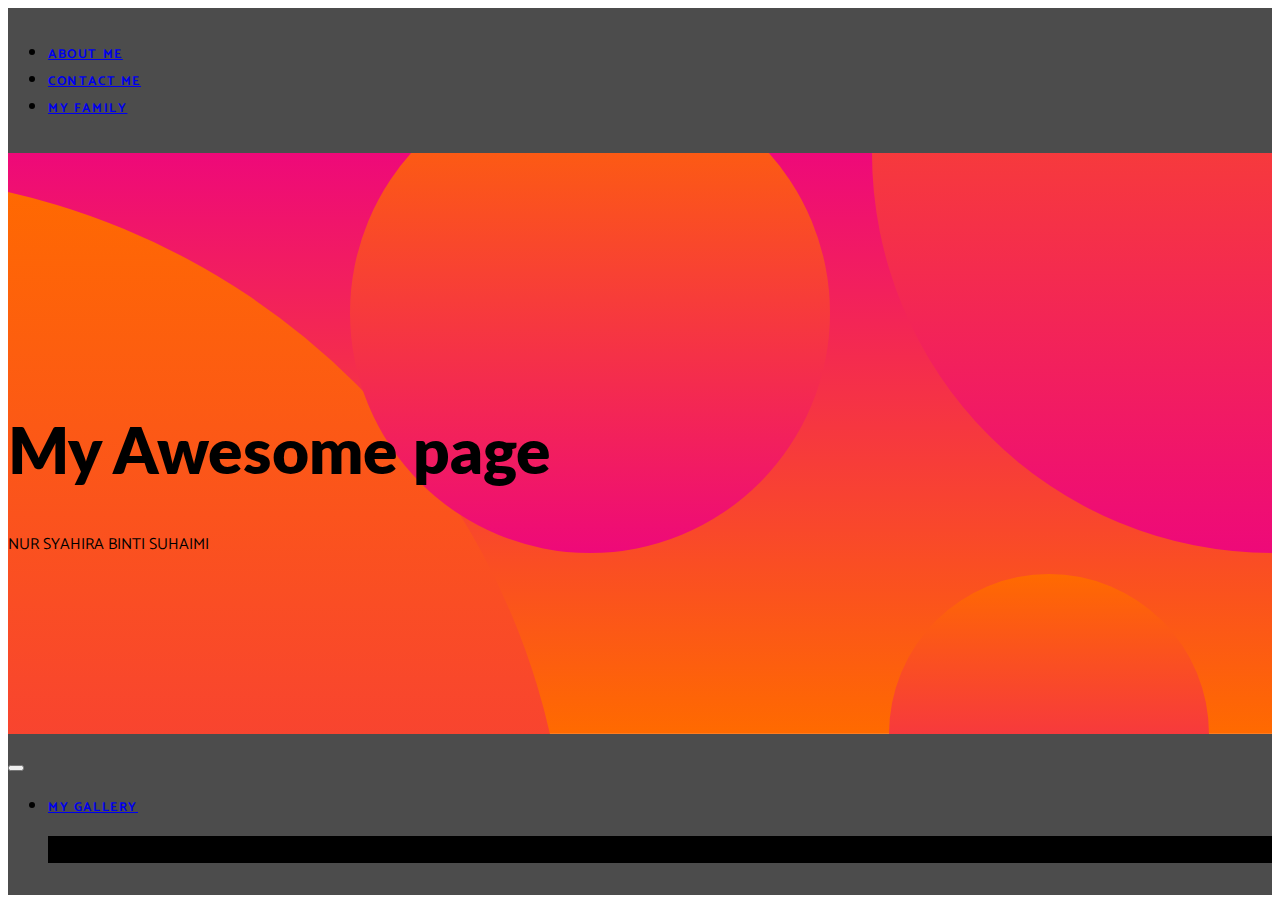
<file: index.html>
<!DOCTYPE html>
<html lang="en">
<head>
    <meta charset="UTF-8">
    <meta name="viewport" content="width=device-width, initial-scale=1.0, shrink-to-fit=no">
    
    <meta name="description" content="index">
    <meta name="author" content="Syahira">

    <title>My awesome page</title>
    <link rel="stylesheet" href="https://cdn.jsdelivr.net/npm/bootstrap@4.5.3/dist/css/bootstrap.min.css" integrity="sha384-TX8t27EcRE3e/ihU7zmQxVncDAy5uIKz4rEkgIXeMed4M0jlfIDPvg6uqKI2xXr2" crossorigin="anonymous">
   
    <!-- Custom fonts for this template -->
    <link href="https://fonts.googleapis.com/css?family=Catamaran:100,200,300,400,500,600,700,800,900" rel="stylesheet">
    <link href="https://fonts.googleapis.com/css?family=Lato:100,100i,300,300i,400,400i,700,700i,900,900i" rel="stylesheet">

   
    <!-- Custom styles for this template -->
    <link rel="stylesheet" href="css/custom.css">
</head>
<body>
     <!-- Navigation -->
  <nav class="navbar navbar-expand-lg navbar-dark navbar-custom">
    <div class="container">
      <div class="collapse navbar-collapse" id="navbarResponsive">
        <ul class="navbar-nav ml-auto">
          <li class="nav-item">
            <a class="nav-link" href="about me.html">about me</a>
          </li>
          <li class="nav-item">
            <a class="nav-link" href="contact me.html">contact me</a>
          </li>
		  <li class="nav-item">
            <a class="nav-link" href="my family.html">my family</a>
          </li>
        </ul>
      </div>
    </div>
  </nav>
  
  <header class="masthead text-center text-white">
    <div class="masthead-content">
      <div class="container">
        <h1 class="masthead-heading mb-0">My Awesome page</h1>
        <p class="h4 mb-5">NUR SYAHIRA BINTI SUHAIMI</p>
      </div>
    </div>
    <div class="bg-circle-1 bg-circle"></div>
    <div class="bg-circle-2 bg-circle"></div>
    <div class="bg-circle-3 bg-circle"></div>
    <div class="bg-circle-4 bg-circle"></div>
  </header>
  
    <!-- Navigation -->
  <nav class="navbar navbar-expand-lg navbar-dark navbar-custom">
    <div class="container">
      <button class="navbar-toggler" type="button" data-toggle="collapse" data-target="#navbarResponsive" aria-controls="navbarResponsive" aria-expanded="false" aria-label="Toggle navigation">
        <span class="navbar-toggler-icon"></span>
      </button>
      <div class="collapse navbar-collapse" id="navbarResponsive">
        <ul class="navbar-nav ml-auto">
          <li class="nav-item">
            <a class="nav-link" href="my gallery.html">My Gallery</a>
          </li>
		  
		  </main>


  <!-- Footer -->
  <footer class="py-4 bg-black">
    <div class="container">
      <p class="m-0 text-center text-white small">Copyright &copy; Syahira suhaimi</p>
    </div>
    <!-- /.container -->
  </footer>
   
    <script src="https://code.jquery.com/jquery-3.5.1.slim.min.js" integrity="sha384-DfXdz2htPH0lsSSs5nCTpuj/zy4C+OGpamoFVy38MVBnE+IbbVYUew+OrCXaRkfj" crossorigin="anonymous"></script>
    <script src="https://cdn.jsdelivr.net/npm/bootstrap@4.5.3/dist/js/bootstrap.bundle.min.js" integrity="sha384-ho+j7jyWK8fNQe+A12Hb8AhRq26LrZ/JpcUGGOn+Y7RsweNrtN/tE3MoK7ZeZDyx" crossorigin="anonymous"></script>  
</body>
</html>
</file>
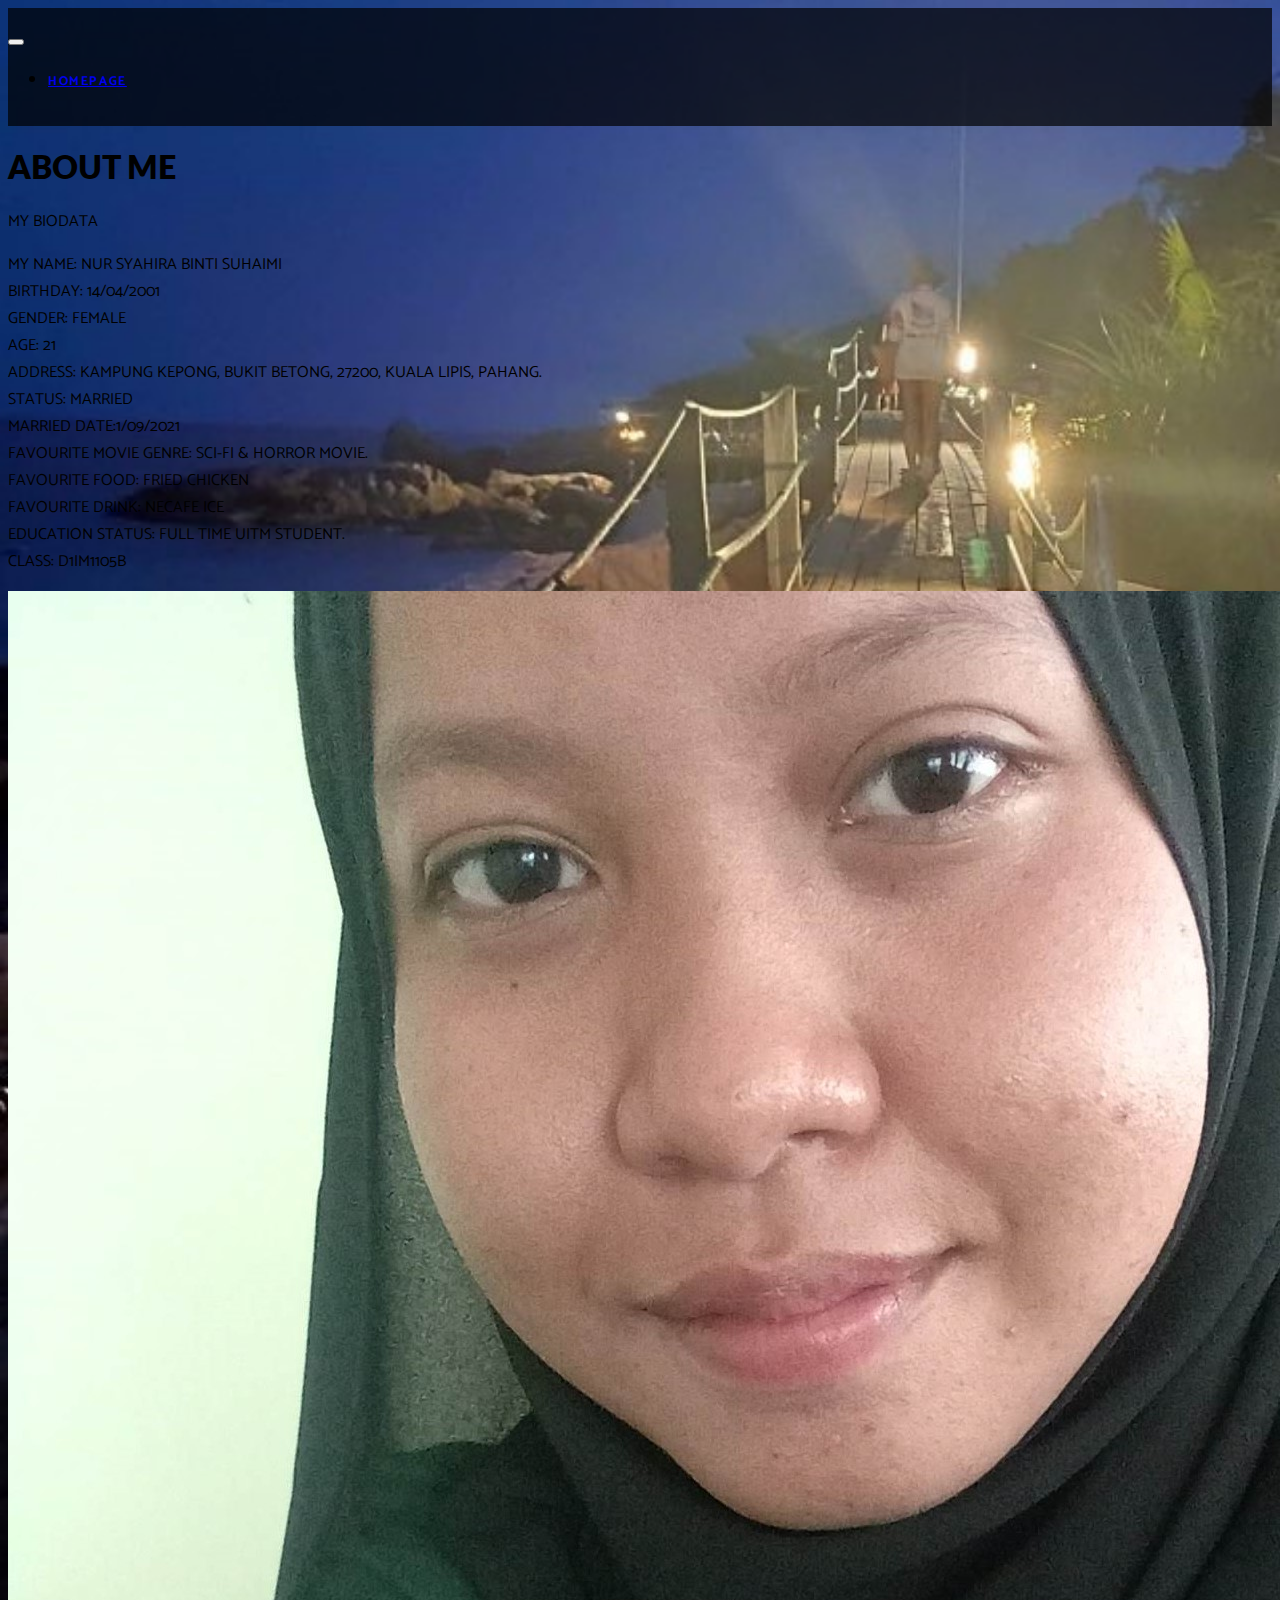
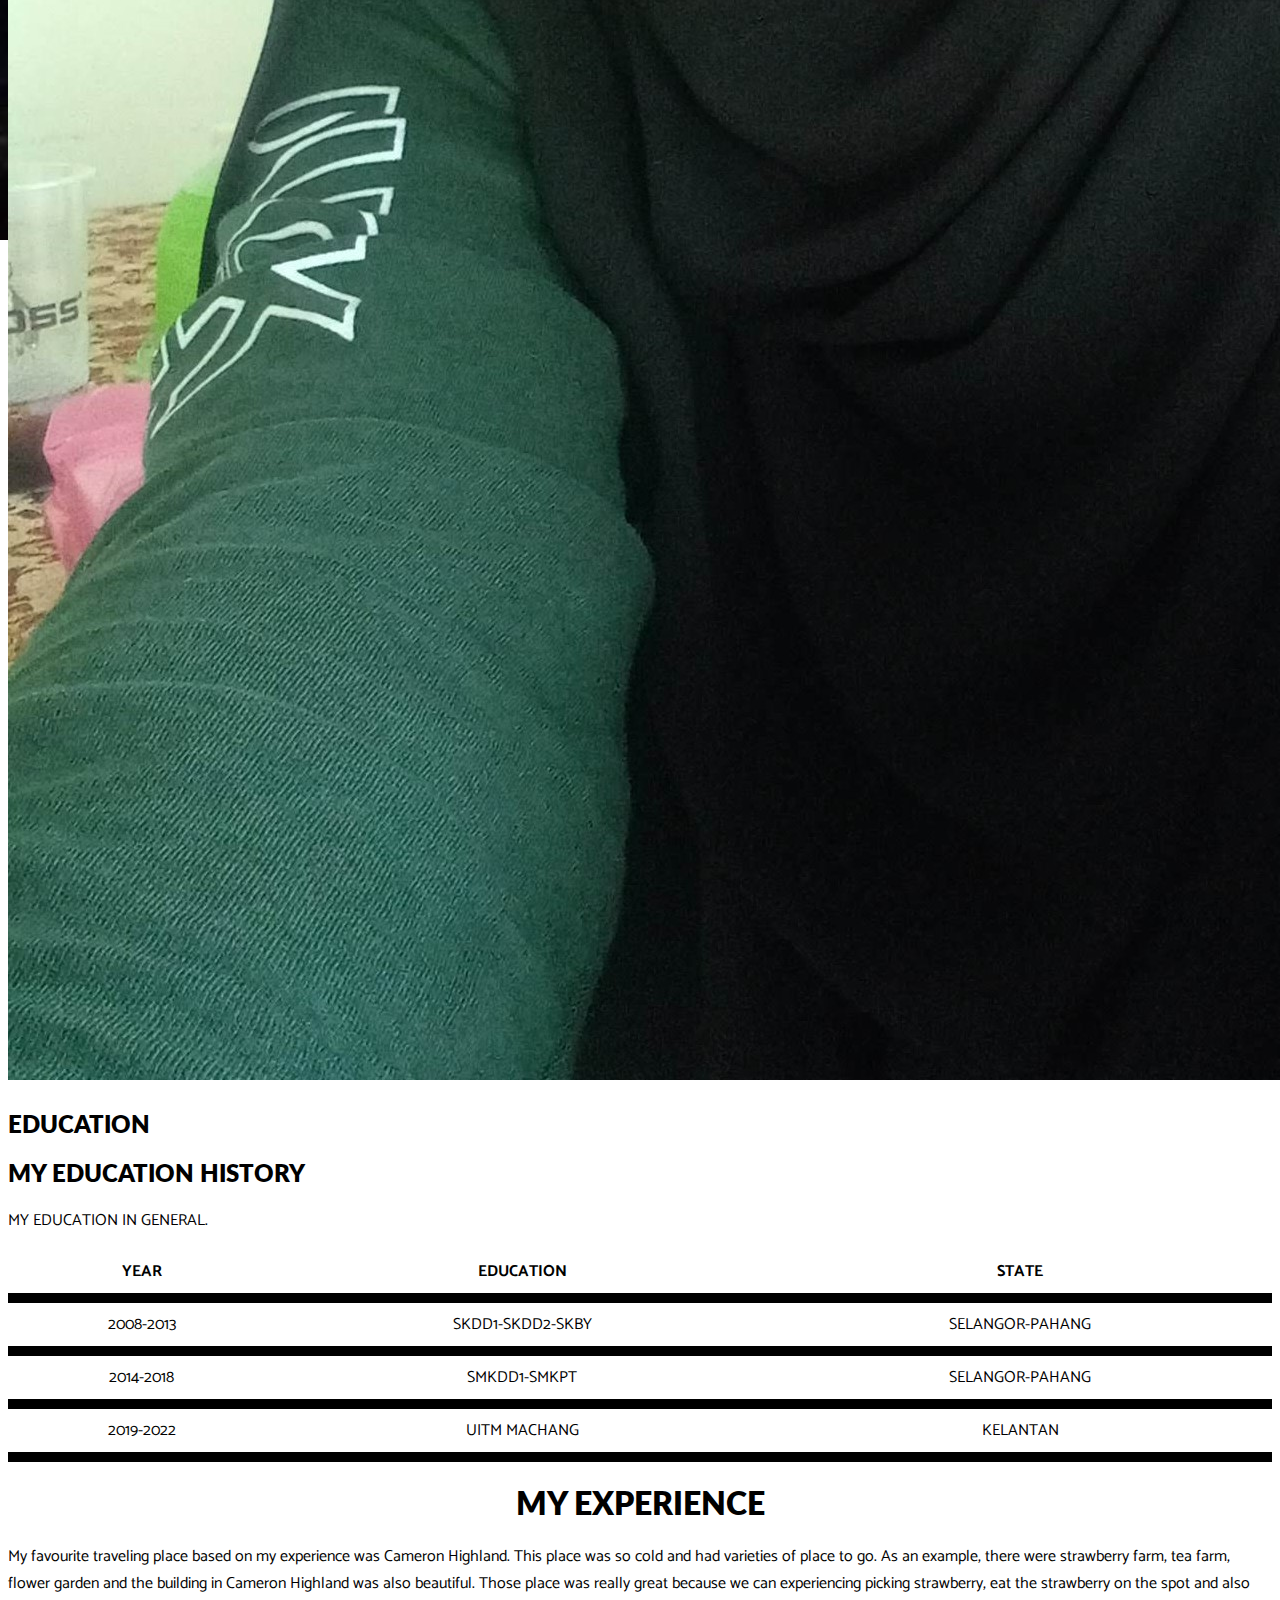
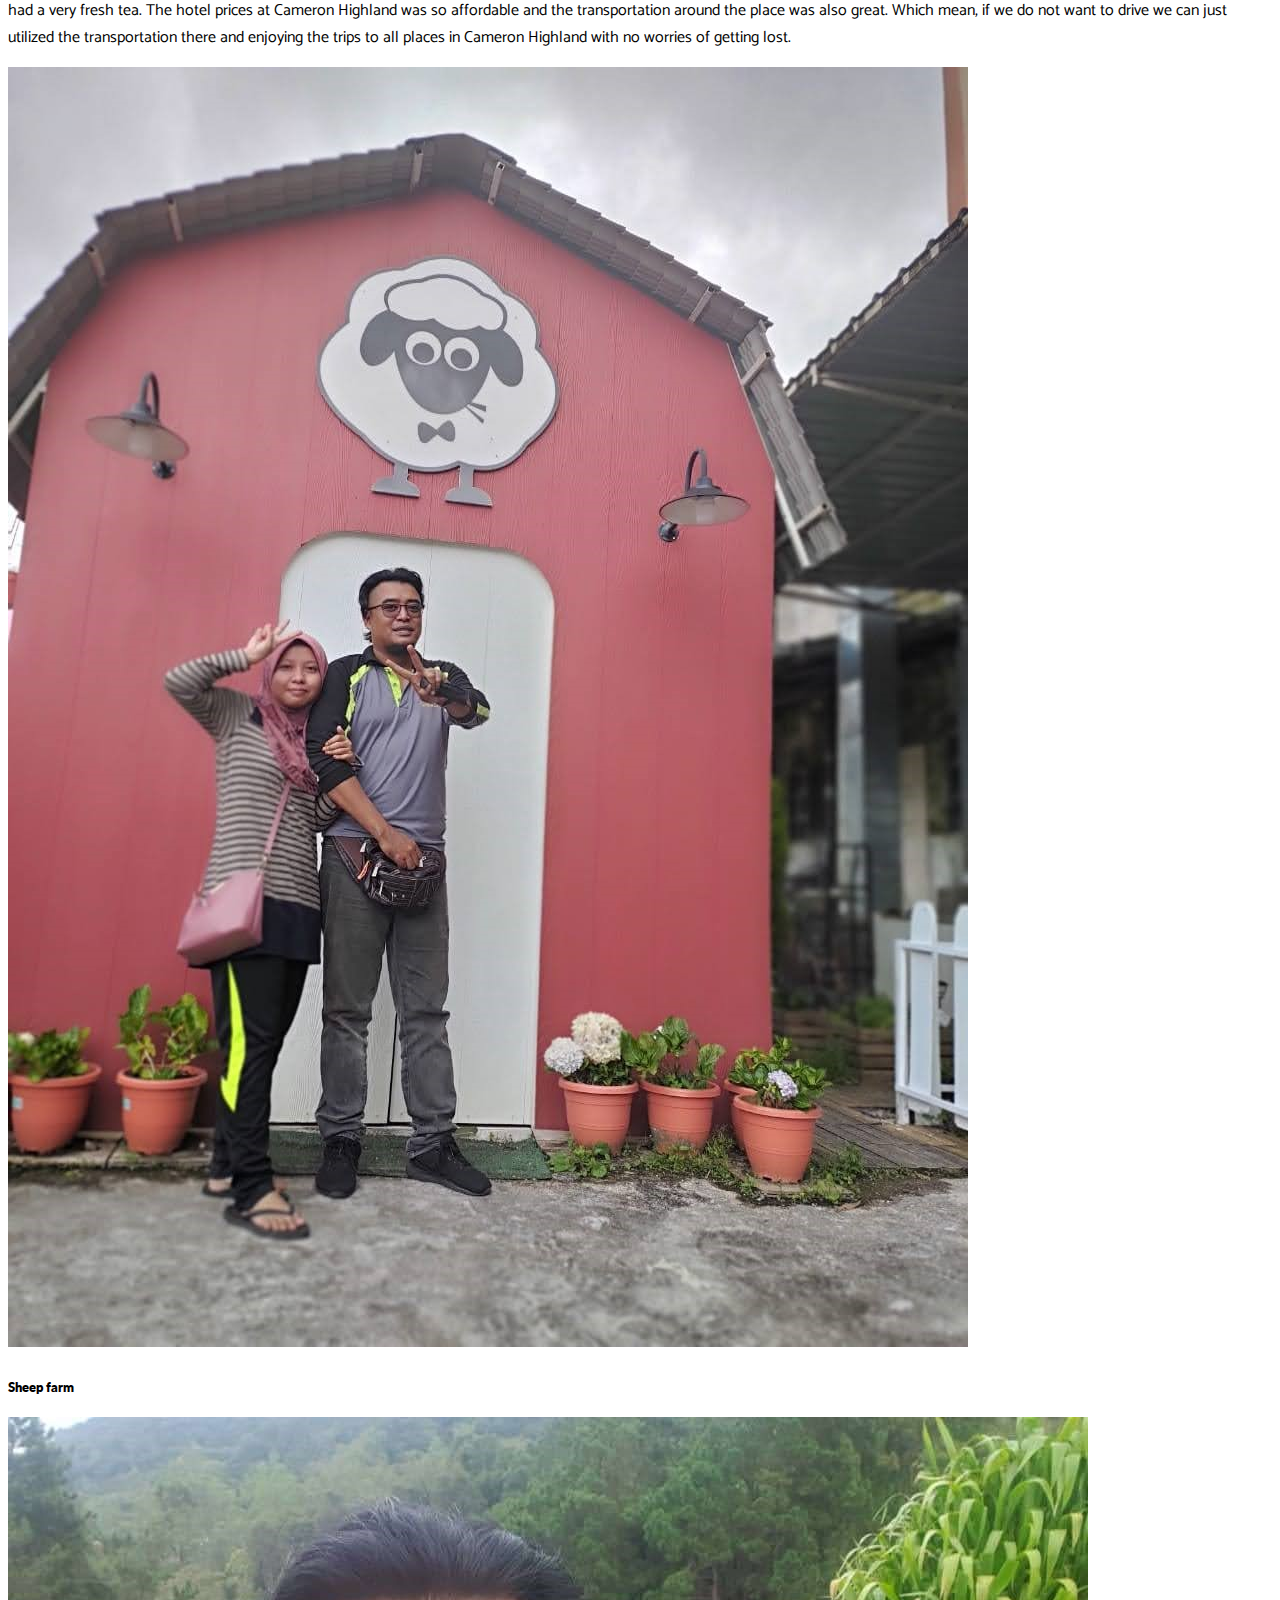
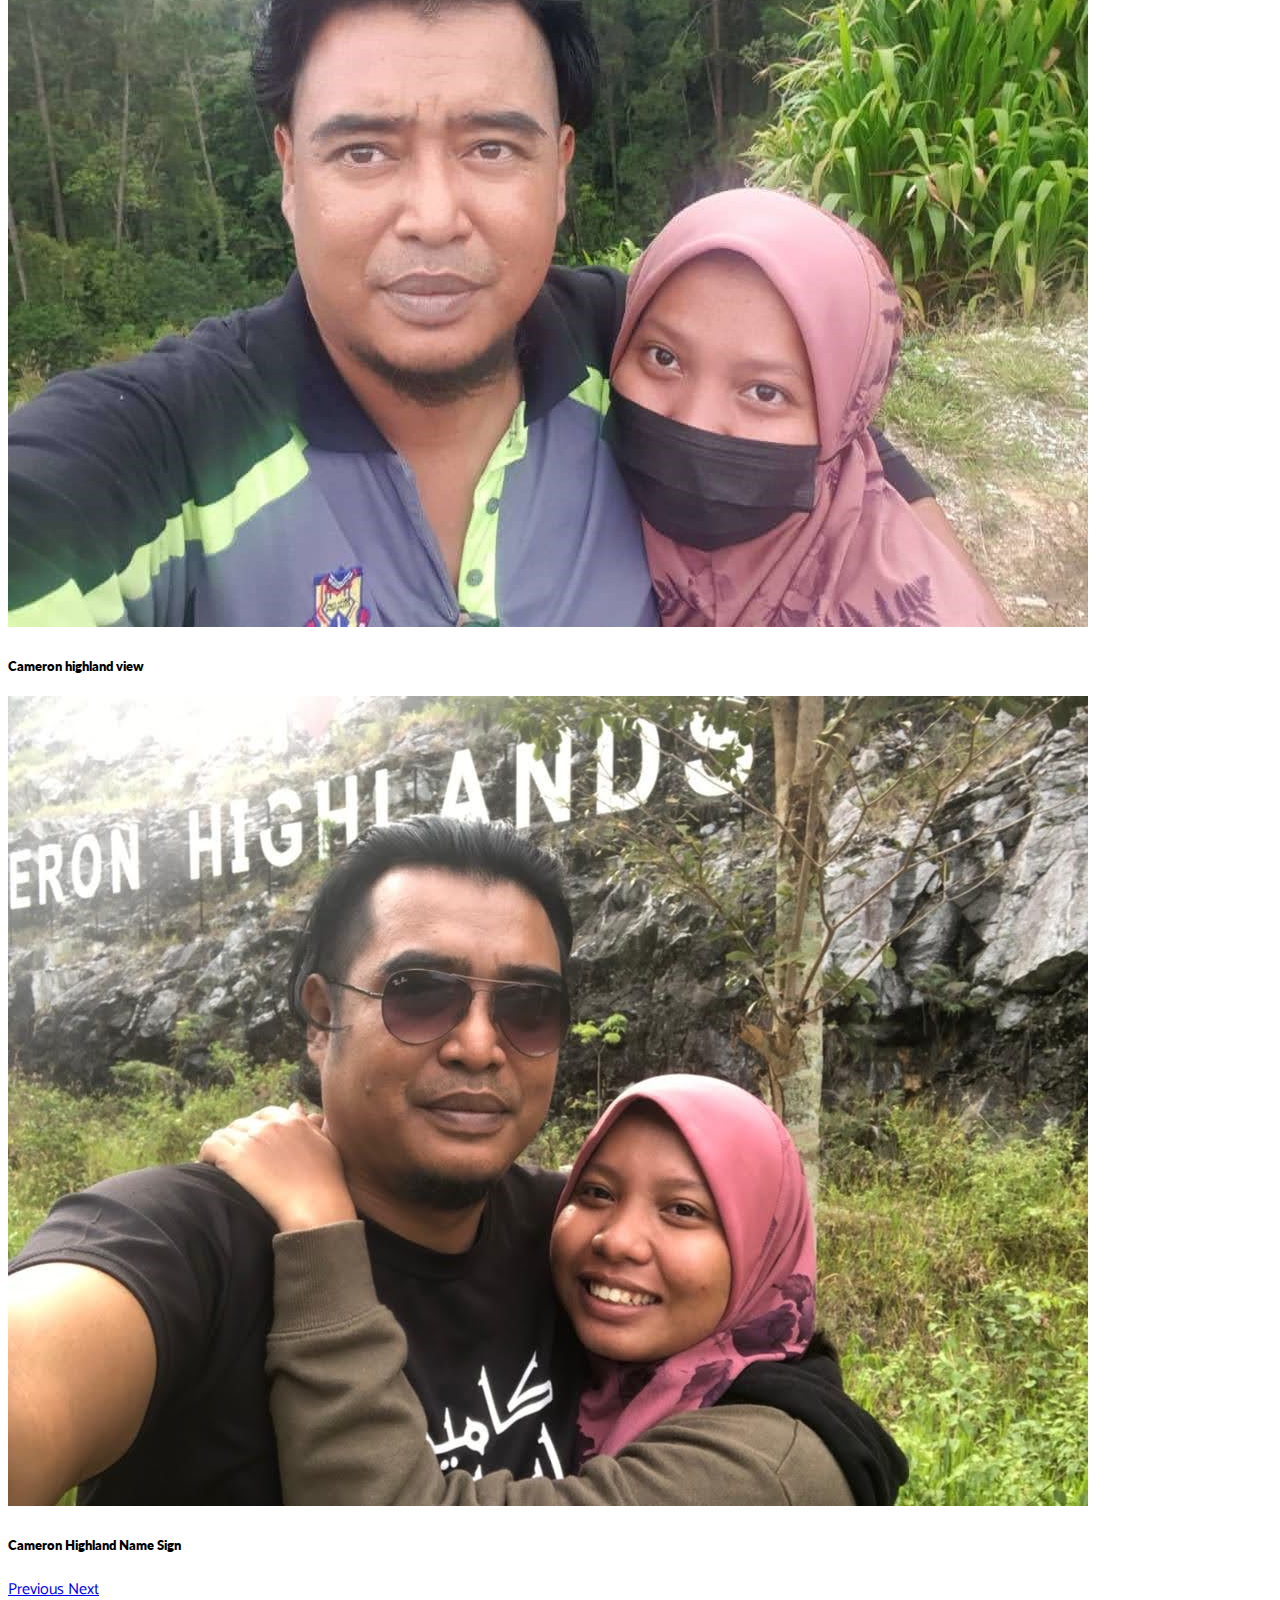
<file: about me.html>
<!DOCTYPE html>
<html lang="en">
<head>
    <meta charset="UTF-8">
    <meta name="viewport" content="width=device-width, initial-scale=1.0, shrink-to-fit=no">
    
    <meta name="description" content="About me">
    <meta name="author" content="syahira">

    <title>About me</title>
    <link rel="stylesheet" href="https://cdn.jsdelivr.net/npm/bootstrap@4.5.3/dist/css/bootstrap.min.css" integrity="sha384-TX8t27EcRE3e/ihU7zmQxVncDAy5uIKz4rEkgIXeMed4M0jlfIDPvg6uqKI2xXr2" crossorigin="anonymous">
   
    <!-- Custom fonts for this template -->
    <link href="https://fonts.googleapis.com/css?family=Catamaran:100,200,300,400,500,600,700,800,900" rel="stylesheet">
    <link href="https://fonts.googleapis.com/css?family=Lato:100,100i,300,300i,400,400i,700,700i,900,900i" rel="stylesheet">

   
    <!-- Custom styles for this websites -->
    <link rel="stylesheet" href="css/custom.css">
	
	
</head>
<header class="text-center text-white">
    <div class="content">
	    </div>
		</head>
    <!-- background for this website -->
<head>
<style>
body {
  background-image: url('images/jambatan.jpg');
  background-repeat: no-repeat;
  background-attachment: fixed;  
  background-size: cover;
}
</style>
</head>

<body>
     <!-- Navigation -->
  <nav class="navbar navbar-expand-lg navbar-dark navbar-custom">
    <div class="container">
      <button class="navbar-toggler" type="button" data-toggle="collapse" data-target="#navbarResponsive" aria-controls="navbarResponsive" aria-expanded="false" aria-label="Toggle navigation">
        <span class="navbar-toggler-icon"></span>
      </button>
      <div class="collapse navbar-collapse" id="navbarResponsive">
        <ul class="navbar-nav ml-auto">
          <li class="nav-item">
            <a class="nav-link" href="index.html">HOMEPAGE</a>
          </li>
        </ul>
      </div>
    </div>
  </nav>
 </body>

  <main>
<!-- Container (BIODATA Section) -->
<section class="container mt-5 mb-5">
    <div class="row">
      <div class="col-lg-6 p-3">
        <h1>ABOUT ME</h1>
        <p class="lead">MY BIODATA</p>
        <p>MY NAME: NUR SYAHIRA BINTI SUHAIMI <br> BIRTHDAY: 14/04/2001 <br> GENDER: FEMALE <br> AGE: 21 <br> ADDRESS: KAMPUNG KEPONG, BUKIT BETONG, 27200, KUALA LIPIS, PAHANG. <br> STATUS: MARRIED <br> MARRIED DATE:1/09/2021 <br> FAVOURITE MOVIE GENRE: SCI-FI & HORROR MOVIE. <br> FAVOURITE FOOD: FRIED CHICKEN <br> FAVOURITE DRINK: NECAFE ICE <br> EDUCATION STATUS: FULL TIME UITM STUDENT. <br> CLASS: D1IM1105B </p>
      </div>
      <div class="col-lg-6">
        <img class="img-fluid rounded-circle" src="images/me.jpg" alt="Gambar saya">
      </div>
    </div>
</section>

</main>


<header class="text-center text-white">
    <div class="content">
	    </div>
		</header>
 <main>
 <!-- Container (education Section) -->
 
 <section class="container mt-10 mb-10">
    <div class="row">
	  <div class="col-lg-6 p-6">
	  <h2>EDUCATION</h2>
	  <style>
      table {
      border-collapse: collapse;
      width: 100%;
      }
     table.center {
     margin-left: auto; 
      margin-right: auto;
     }
    
      th, td {
      padding: 8px;
      text-align:center
	  ;
      border-bottom: 10px solid black;
     }

     tr:hover {background-color: pink;}
</style>
</head>

     <h2>MY EDUCATION HISTORY</h2>
     <p>MY EDUCATION IN GENERAL.</p>

     <table class="center">
        <tr>
         <th>YEAR</th>
         <th>EDUCATION</th>
         <th>STATE</th>
         </tr>
		 <tr>
         <td>2008-2013</td>
         <td>SKDD1-SKDD2-SKBY</td>
         <td>SELANGOR-PAHANG</td>
         </tr>
         <tr>
         <td>2014-2018</td>
         <td>SMKDD1-SMKPT</td>
         <td>SELANGOR-PAHANG</td>
         </tr>
         <tr>
         <td>2019-2022</td>
         <td>UITM MACHANG</td>
         <td>KELANTAN</td>
         </tr>
  
        </table>
 </main>
 
 <!-- tajuk -->
<head>
<style>
div.a {
  text-align: center;
}
div. b {
   text-align: justify;
}
  </style>
</head>
<body>
    <div class="a">
	 <h1> MY EXPERIENCE</h1>
	 </div>
	 <div class="b">
	 <p> My favourite traveling place based on my experience was Cameron Highland. This place was so cold and had varieties of place to go. As an example, there were strawberry farm, tea farm, flower garden and the building in Cameron Highland was also beautiful. Those place was really great because we can experiencing picking strawberry, eat the strawberry on the spot and also had a very fresh tea. The hotel prices at Cameron Highland was so affordable and the transportation around the place was also great. Which mean, if we do not want to drive we can just utilized the transportation there and enjoying the trips to all places in Cameron Highland with no worries of getting lost.</p>
	 </div>
	</body>
	 
		  

  <main>
<!-- Carousel gambar ch-->
<carousel class="container mt-5 mb-5"></carousel>
<div class="row">
  <div class="col-md-6 mx-auto">
  <div id="carouselIklanMenu" class="carousel slide" data-ride="carousel" width="600" height="360">
    <div class="carousel-inner">
      <div class="carousel-item active" data-interval="2000">
        <img src="images/ch.jpg" class="d-block w-100" alt="images/ch.jpg">
        <div class="carousel-caption d-none d-md-block">
          <h5>Sheep farm</h5>
        </div>
      </div>
      <div class="carousel-item" data-interval="2000">
        <img src="images/ch1.jpg" class="d-block w-100" alt="images/ch1.jpg">
        <div class="carousel-caption d-none d-md-block">
          <h5>Cameron highland view</h5>
        </div>
      </div>
      <div class="carousel-item" data-interval="2000">
        <img src="images/ch2.jpg" class="d-block w-100" alt="images/ch2.jpg">
        <div class="carousel-caption d-none d-md-block">
          <h5>Cameron Highland Name Sign</h5>
        </div>
      </div>
    </div>
    <a class="carousel-control-prev" href="#carouselIklanMenu" role="button" data-slide="prev">
      <span class="carousel-control-prev-icon" aria-hidden="true"></span>
    <span class="sr-only">Previous</span>
    </a>
      <a class="carousel-control-next" href="#carouselIklanMenu" role="button" data-slide="next">
      <span class="carousel-control-next-icon" aria-hidden="true"></span>
      <span class="sr-only">Next</span>
    </a>
  </div>
 </main>
  


 <!-- Footer -->
  <footer class="py-1 bg-black">
    <div class="container">
      <p class="m-0 text-center text-white small">Copyright &copy; Syahirasuhaimi 2022</p>
    </div>
    <!-- /.container -->
  </footer>
   
    <script src="https://code.jquery.com/jquery-3.5.1.slim.min.js" integrity="sha384-DfXdz2htPH0lsSSs5nCTpuj/zy4C+OGpamoFVy38MVBnE+IbbVYUew+OrCXaRkfj" crossorigin="anonymous"></script>
    <script src="https://cdn.jsdelivr.net/npm/bootstrap@4.5.3/dist/js/bootstrap.bundle.min.js" integrity="sha384-ho+j7jyWK8fNQe+A12Hb8AhRq26LrZ/JpcUGGOn+Y7RsweNrtN/tE3MoK7ZeZDyx" crossorigin="anonymous"></script>  
</body>
</html>
</file>
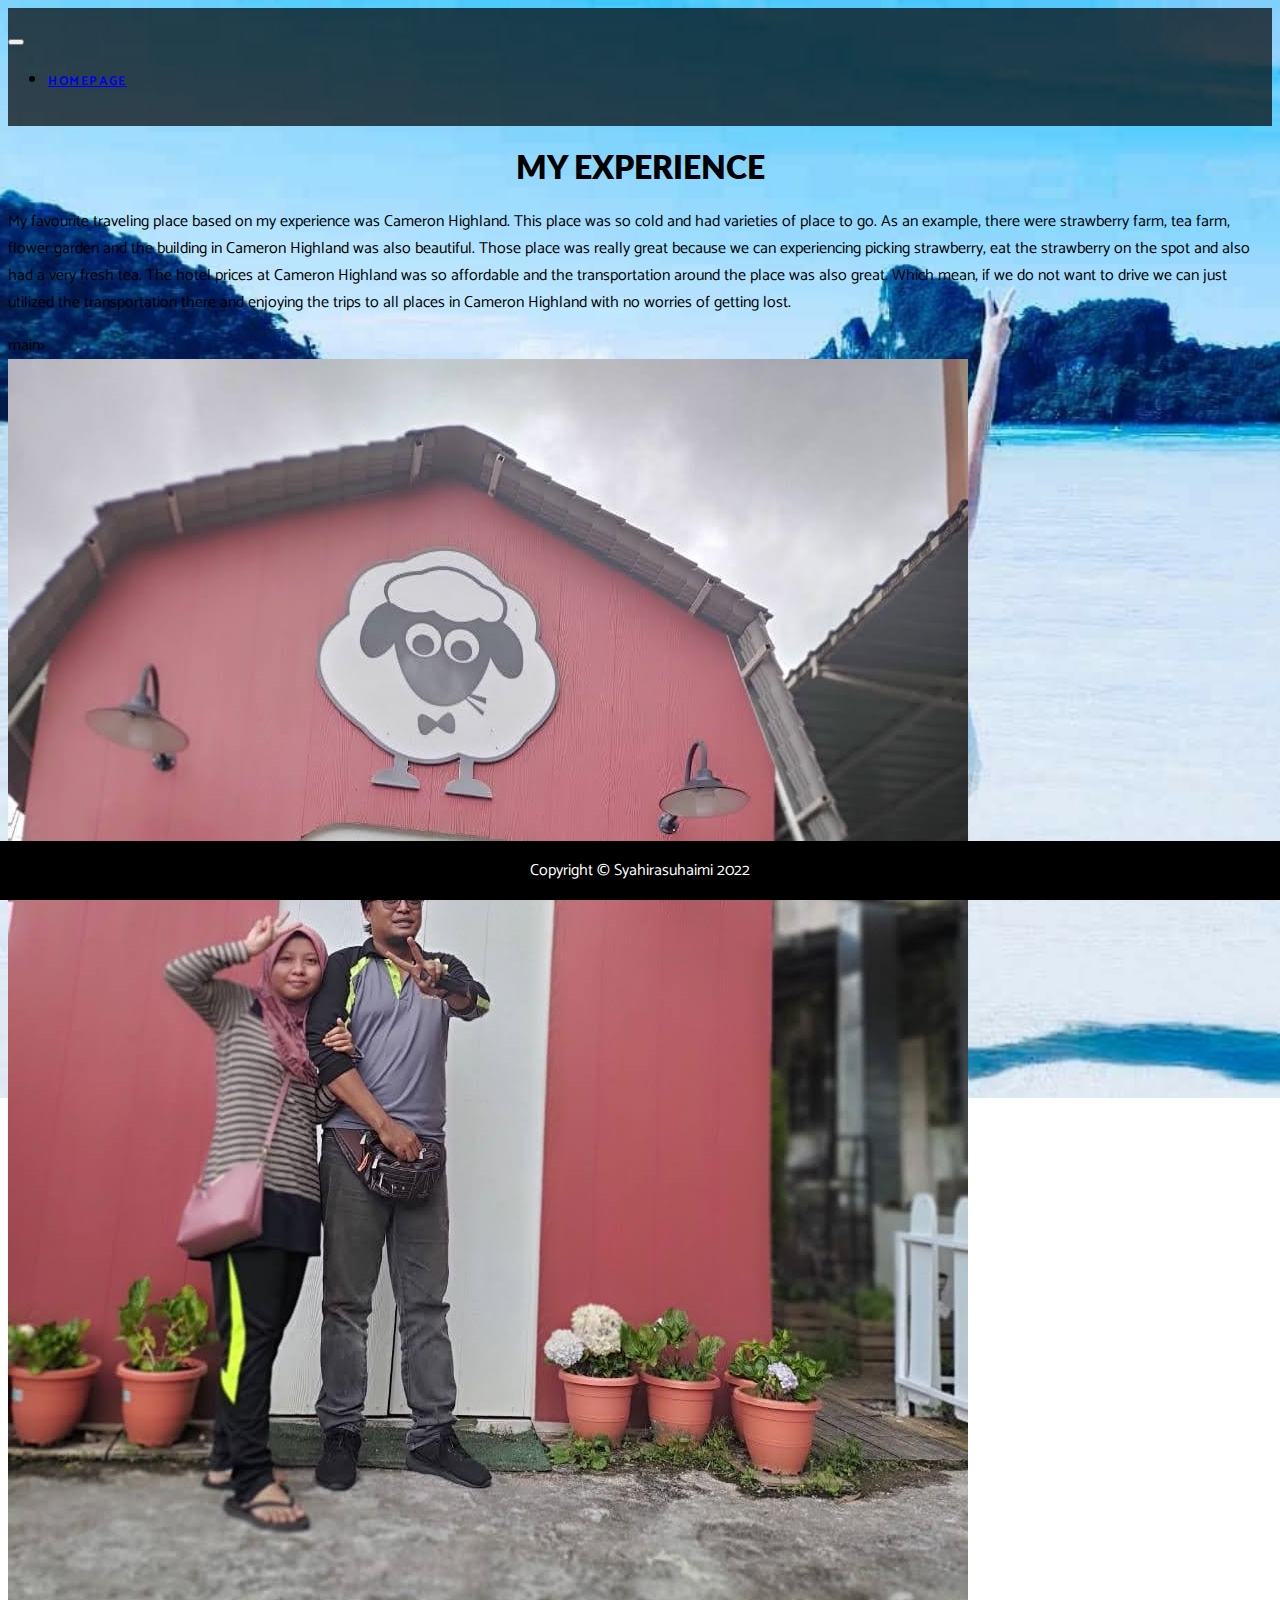
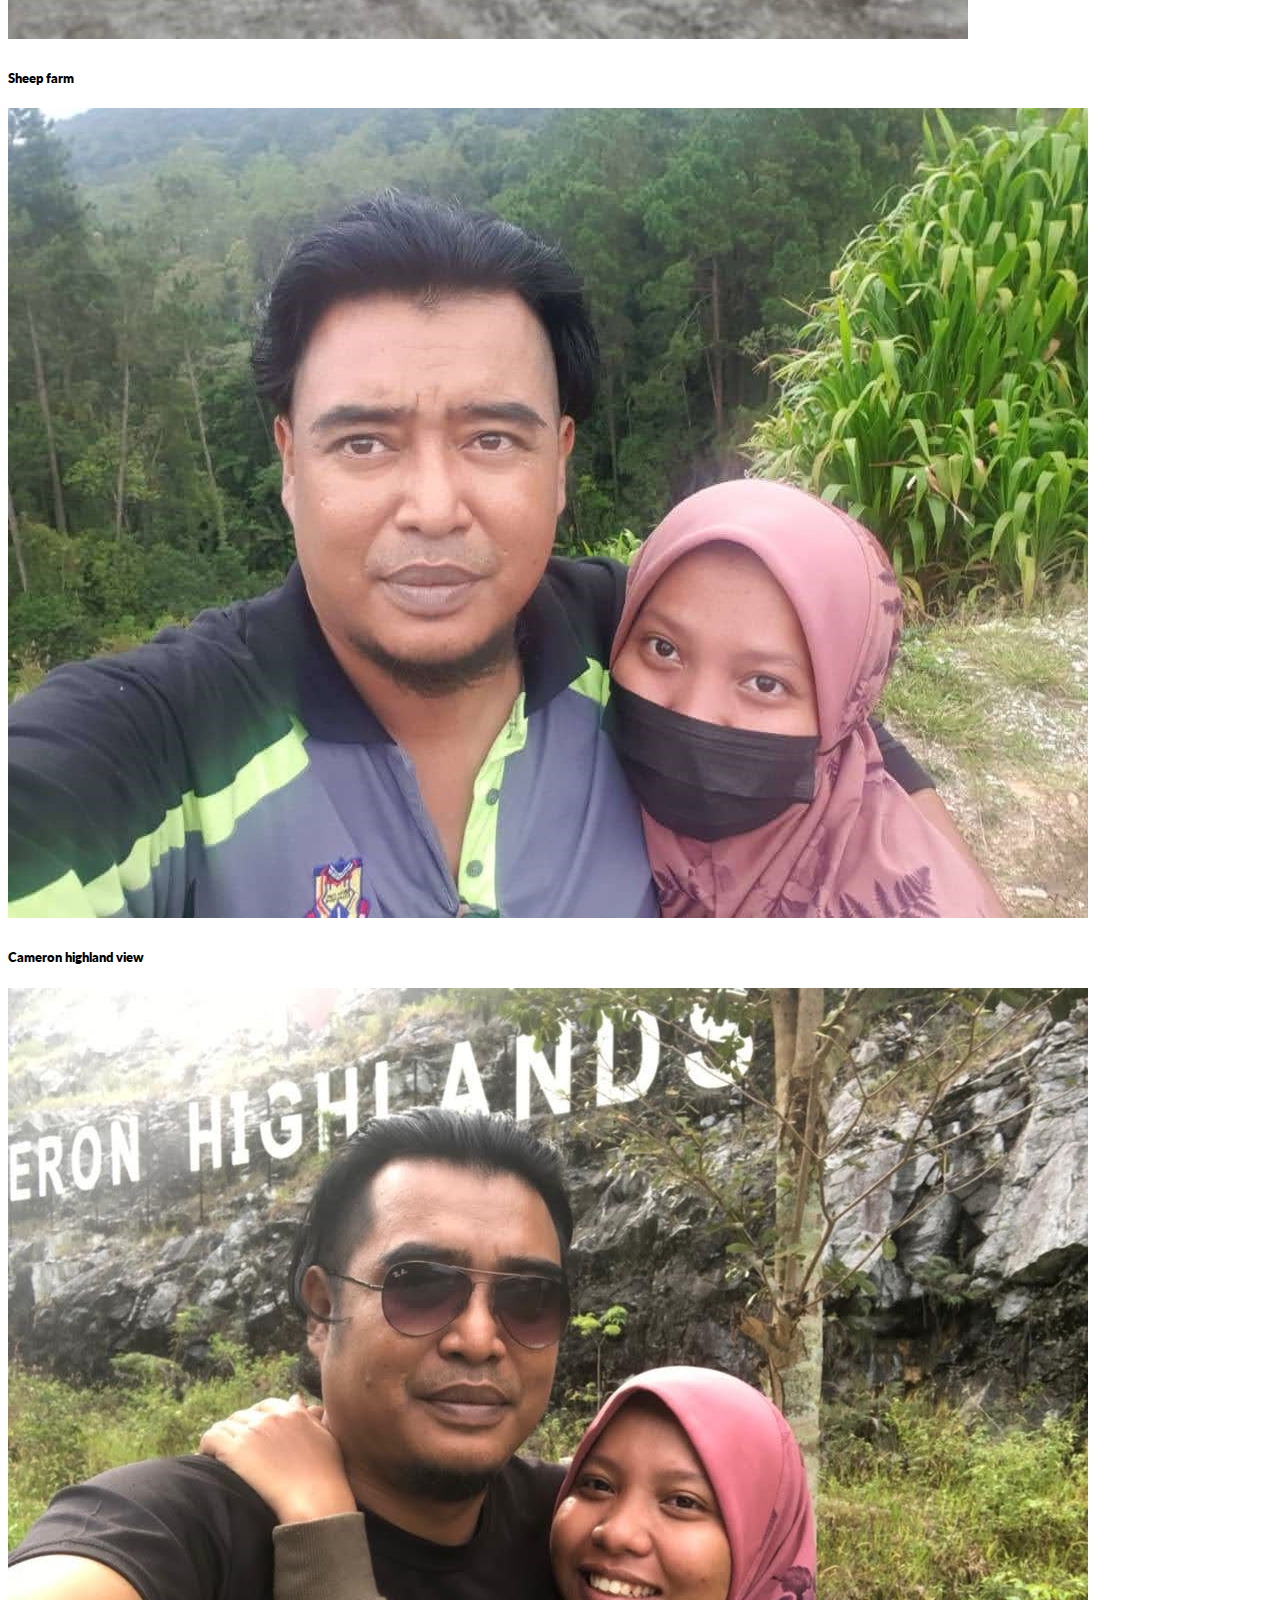
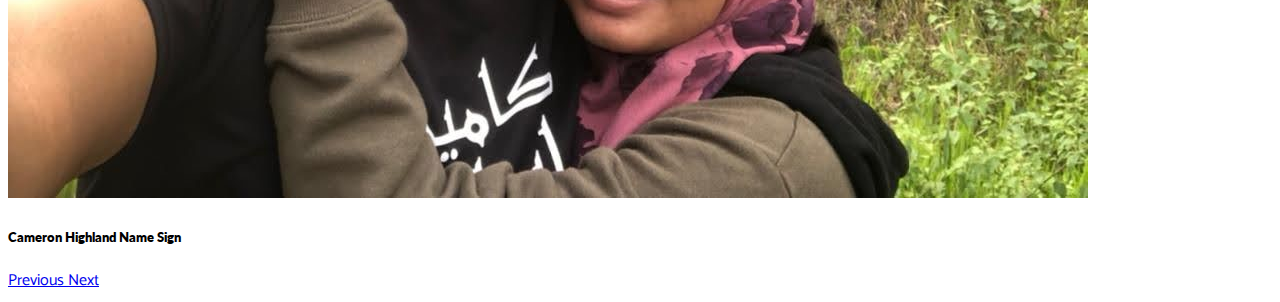
<file: TRAVEL.html>
<!DOCTYPE html>
<html lang="en">
<head>
    <meta charset="UTF-8">
    <meta name="viewport" content="width=device-width, initial-scale=1.0, shrink-to-fit=no">
    
    <meta name="description" content="About me">
    <meta name="author" content="syahira">

    <title>Travel</title>
    <link rel="stylesheet" href="https://cdn.jsdelivr.net/npm/bootstrap@4.5.3/dist/css/bootstrap.min.css" integrity="sha384-TX8t27EcRE3e/ihU7zmQxVncDAy5uIKz4rEkgIXeMed4M0jlfIDPvg6uqKI2xXr2" crossorigin="anonymous">
   
    <!-- Custom fonts for this template -->
    <link href="https://fonts.googleapis.com/css?family=Catamaran:100,200,300,400,500,600,700,800,900" rel="stylesheet">
    <link href="https://fonts.googleapis.com/css?family=Lato:100,100i,300,300i,400,400i,700,700i,900,900i" rel="stylesheet">

   
    <!-- Custom styles for this websites -->
    <link rel="stylesheet" href="css/custom.css">
</head>
    <!-- background for this website -->
<html>
<head>
<style>
body {
  background-image: url('images/TRAVEL.jpg');
  background-repeat: no-repeat;
  background-attachment: fixed;  
  background-size: cover;
}
</style>
</head>

  <!-- Navigation for this website -->
<main>
  <body>
    <nav class="navbar navbar-expand-lg navbar-dark navbar-custom">
         <div class="container">
            <button class="navbar-toggler" type="button" data-toggle="collapse" data-target="#navbarResponsive" aria-controls="navbarResponsive" aria-expanded="false" aria-label="Toggle navigation">
            <span class="navbar-toggler-icon"></span>
            </button>
         <div class="collapse navbar-collapse" id="navbarResponsive">
             <ul class="navbar-nav ml-auto">
                <li class="nav-item">
             <a class="nav-link" href="index.html">HOMEPAGE</a>
        </li>
    </main>
	
 


<!-- tajuk -->
<head>
<style>
div.a {
  text-align: center;
}
div. b {
   text-align: justify;
}
  </style>
</head>
<body>
    <div class="a">
	 <h1> MY EXPERIENCE</h1>
	 </div>
	 <div class="b">
	 <p> My favourite traveling place based on my experience was Cameron Highland. This place was so cold and had varieties of place to go. As an example, there were strawberry farm, tea farm, flower garden and the building in Cameron Highland was also beautiful. Those place was really great because we can experiencing picking strawberry, eat the strawberry on the spot and also had a very fresh tea. The hotel prices at Cameron Highland was so affordable and the transportation around the place was also great. Which mean, if we do not want to drive we can just utilized the transportation there and enjoying the trips to all places in Cameron Highland with no worries of getting lost.</p>
	 </div>
	</body>
	 
		  

  main>
<!-- Carousel gambar ch-->
<carousel class="container mt-5 mb-5"></carousel>
<div class="row">
  <div class="col-md-6 mx-auto">
  <div id="carouselIklanMenu" class="carousel slide" data-ride="carousel" width="600" height="360">
    <div class="carousel-inner">
      <div class="carousel-item active" data-interval="2000">
        <img src="images/ch.jpg" class="d-block w-100" alt="images/ch.jpg">
        <div class="carousel-caption d-none d-md-block">
          <h5>Sheep farm</h5>
        </div>
      </div>
      <div class="carousel-item" data-interval="2000">
        <img src="images/ch1.jpg" class="d-block w-100" alt="images/ch1.jpg">
        <div class="carousel-caption d-none d-md-block">
          <h5>Cameron highland view</h5>
        </div>
      </div>
      <div class="carousel-item" data-interval="2000">
        <img src="images/ch2.jpg" class="d-block w-100" alt="images/ch2.jpg">
        <div class="carousel-caption d-none d-md-block">
          <h5>Cameron Highland Name Sign</h5>
        </div>
      </div>
    </div>
    <a class="carousel-control-prev" href="#carouselIklanMenu" role="button" data-slide="prev">
      <span class="carousel-control-prev-icon" aria-hidden="true"></span>
    <span class="sr-only">Previous</span>
    </a>
      <a class="carousel-control-next" href="#carouselIklanMenu" role="button" data-slide="next">
      <span class="carousel-control-next-icon" aria-hidden="true"></span>
      <span class="sr-only">Next</span>
    </a>
  </div>
  

 <!-- Footer -->
<head>
<meta name="viewport" content="width=device-width, initial-scale=1.0">
   <style>
    footer {
    position: fixed;
    left: 0;
    bottom: 0;
    width: 100%;
    color: white;
    text-align: center;
    }
</style>
</head>
<body>

  <footer class="py-1 bg-black">
    <div class="container">
      <p class="m-0 text-center text-white small">Copyright &copy; Syahirasuhaimi 2022</p>
    </div>
    <!-- /.container -->
  </footer>
    <script src="https://code.jquery.com/jquery-3.5.1.slim.min.js" integrity="sha384-DfXdz2htPH0lsSSs5nCTpuj/zy4C+OGpamoFVy38MVBnE+IbbVYUew+OrCXaRkfj" crossorigin="anonymous"></script>
    <script src="https://cdn.jsdelivr.net/npm/bootstrap@4.5.3/dist/js/bootstrap.bundle.min.js" integrity="sha384-ho+j7jyWK8fNQe+A12Hb8AhRq26LrZ/JpcUGGOn+Y7RsweNrtN/tE3MoK7ZeZDyx" crossorigin="anonymous"></script>  
</body>
</html>
</file>
<file: css/custom.css>
body {
  font-family: 'Catamaran';
}

h1,
h2,
h3,
h4,
h5,
h6 {
  font-family: 'lato';
  font-weight: 800 !important;
}

.btn-xl {
  text-transform: uppercase;
  padding: 1.5rem 3rem;
  font-size: 0.9rem;
  font-weight: 700;
  letter-spacing: 0.1rem;
}

.bg-black {
  background-color: #000 !important;
}

.rounded-pill {
  border-radius: 5rem;
}

.navbar-custom {
  padding-top: 1rem;
  padding-bottom: 1rem;
  background-color: rgba(0, 0, 0, 0.7);
}

.navbar-custom .navbar-brand {
  text-transform: uppercase;
  font-size: 1rem;
  letter-spacing: 0.1rem;
  font-weight: 700;
}

.navbar-custom .navbar-nav .nav-item .nav-link {
  text-transform: uppercase;
  font-size: 0.8rem;
  font-weight: 700;
  letter-spacing: 0.1rem;
}

header.masthead {
  position: relative;
  overflow: hidden;
  padding-top: calc(7rem + 72px);
  padding-bottom: 7rem;
  background: linear-gradient(0deg, #ff6a00 0%, #ee0979 100%);
  background-repeat: no-repeat;
  background-position: center center;
  background-attachment: scroll;
  background-size: cover;
}

header.masthead .masthead-content {
  z-index: 1;
  position: relative;
}

header.masthead .masthead-content .masthead-heading {
  font-size: 3rem;
}

header.masthead .bg-circle {
  z-index: 0;
  position: absolute;
  border-radius: 100%;
  background: linear-gradient(0deg, #ee0979 0%, #ff6a00 100%);
}

header.masthead .bg-circle-1 {
  height: 90rem;
  width: 90rem;
  bottom: -55rem;
  left: -55rem;
}

header.masthead .bg-circle-2 {
  height: 50rem;
  width: 50rem;
  top: -25rem;
  right: -25rem;
}

header.masthead .bg-circle-3 {
  height: 20rem;
  width: 20rem;
  bottom: -10rem;
  right: 5%;
}

header.masthead .bg-circle-4 {
  height: 30rem;
  width: 30rem;
  top: -5rem;
  right: 35%;
}

@media (min-width: 992px) {
  header.masthead {
    padding-top: calc(10rem + 55px);
    padding-bottom: 10rem;
  }
  header.masthead .masthead-content .masthead-heading {
    font-size: 4rem;
  }

}

.bg-primary {
  background-color: #ee0979 !important;
}

.btn-primary {
  background-color: #ee0979;
  border-color: #ee0979;
}

.btn-primary:active, .btn-primary:focus, .btn-primary:hover {
  background-color: #bd0760 !important;
  border-color: #bd0760 !important;
}

.btn-primary:focus {
  box-shadow: 0 0 0 0.2rem rgba(238, 9, 121, 0.5);
}

.btn-secondary {
  background-color: #ff6a00;
  border-color: #ff6a00;
}

.btn-secondary:active, .btn-secondary:focus, .btn-secondary:hover {
  background-color: #cc5500 !important;
  border-color: #cc5500 !important;
}

.btn-secondary:focus {
  box-shadow: 0 0 0 0.2rem rgba(255, 106, 0, 0.5);
}
</file>
